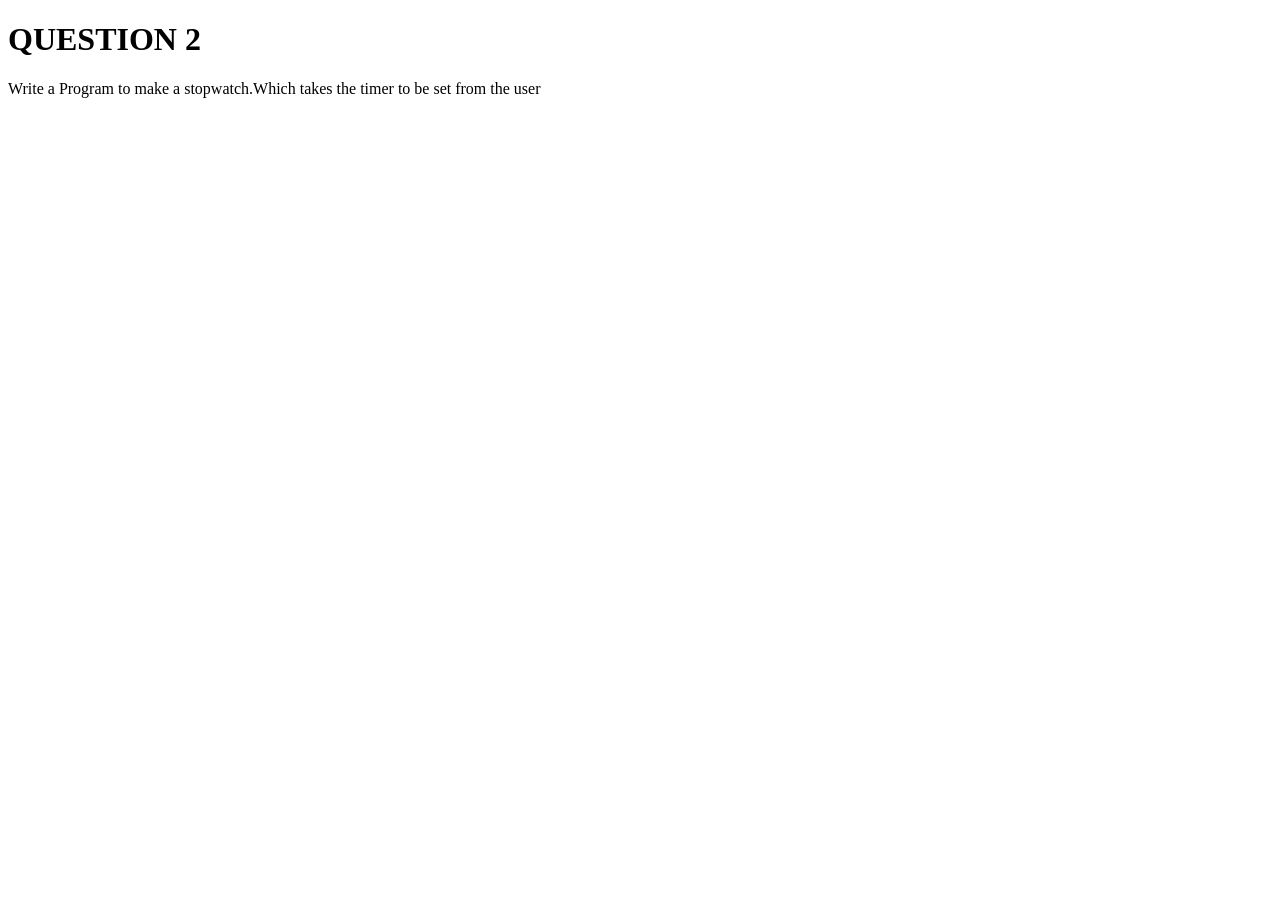
<file: Mini Project/index.html>
<!DOCTYPE html>
<html lang="en">
<head>
    <meta charset="UTF-8">
    <meta name="viewport" content="width=device-width, initial-scale=1.0">
    <title>Mini Project</title>
</head>
<body>
    <script src="Question 2.js"></script>
   <h1>QUESTION 2</h1> 
   <p>Write a Program to make a stopwatch.Which takes the timer to be set from the user</p>
</body>
</html>
</file>
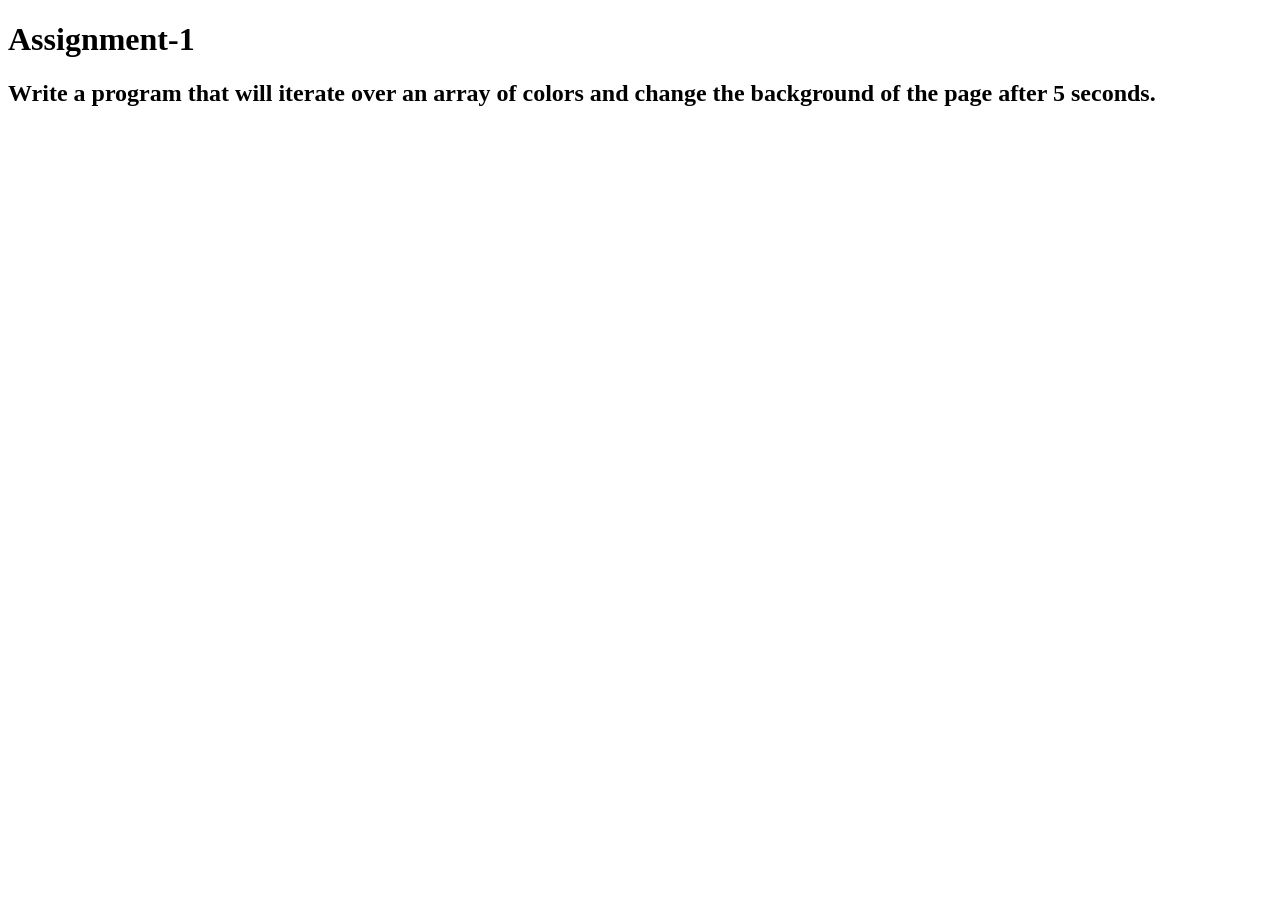
<file: Assignment 6/its1.html>
<!DOCTYPE html>
<html lang="en">
<head>
    <meta charset="UTF-8">
    <meta name="viewport" content="width=device-width, initial-scale=1.0">
    <title>Day-6 Assignment</title>
</head>
<body>
    <h1>Assignment-1</h1>
    <h2>Write a program that will iterate over an array of colors and change the background of the page after 5 seconds.</h2>
    <script>
        var c=["blue","green","yellow","violet","pink"];
  function changeColor(){
        var randomcolor = c[Math.floor(Math.random() * c.length)];
        document.body.style.backgroundColor = randomcolor;
            
        }
function start(){
             setInterval(changeColor, 5000);
  }
  
  start()
  console.log(start);
    </script>
</body>
</html>
</file>
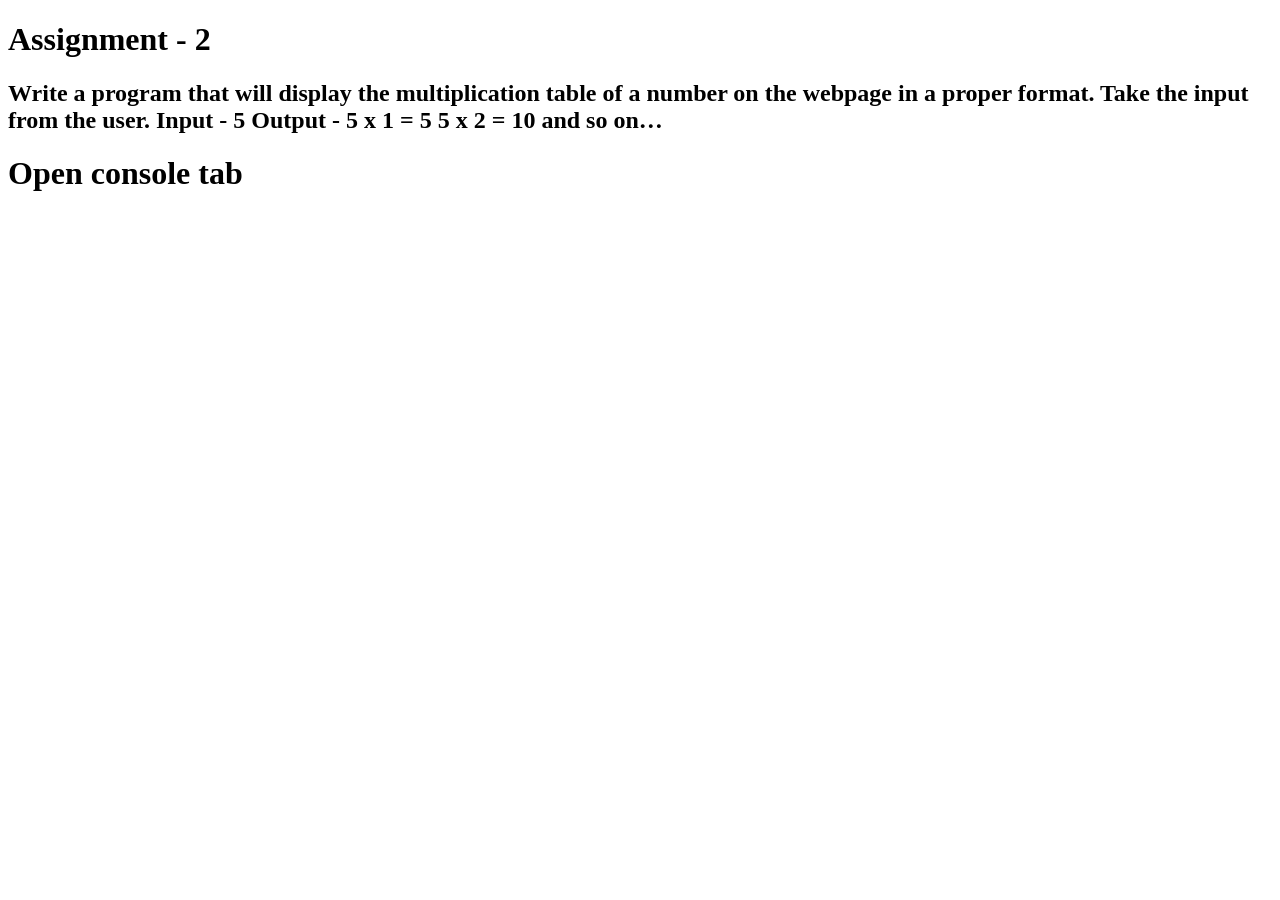
<file: Assignment 6/its2.html>
<!DOCTYPE html>
<html lang="en">
<head>
    <meta charset="UTF-8">
    <meta name="viewport" content="width=device-width, initial-scale=1.0">
    <title>Day-6 Assignment</title>
</head>
<body>
    <h1>Assignment - 2</h1>
    <h2>Write a program that will display the multiplication table of a number on the webpage in a proper format. Take the input from the user. 
        Input - 5 
        Output - 5 x 1 = 5 
           5 x 2 = 10  
            and so on…</h2>
            <h1>Open console tab</h1>
            <script>
                n=prompt("enter a number : ");
for(i=1;i<=10;i++)
    console.log(n, 'X', i, '=', n*i);
            </script>
    
</body>
</html>
</file>
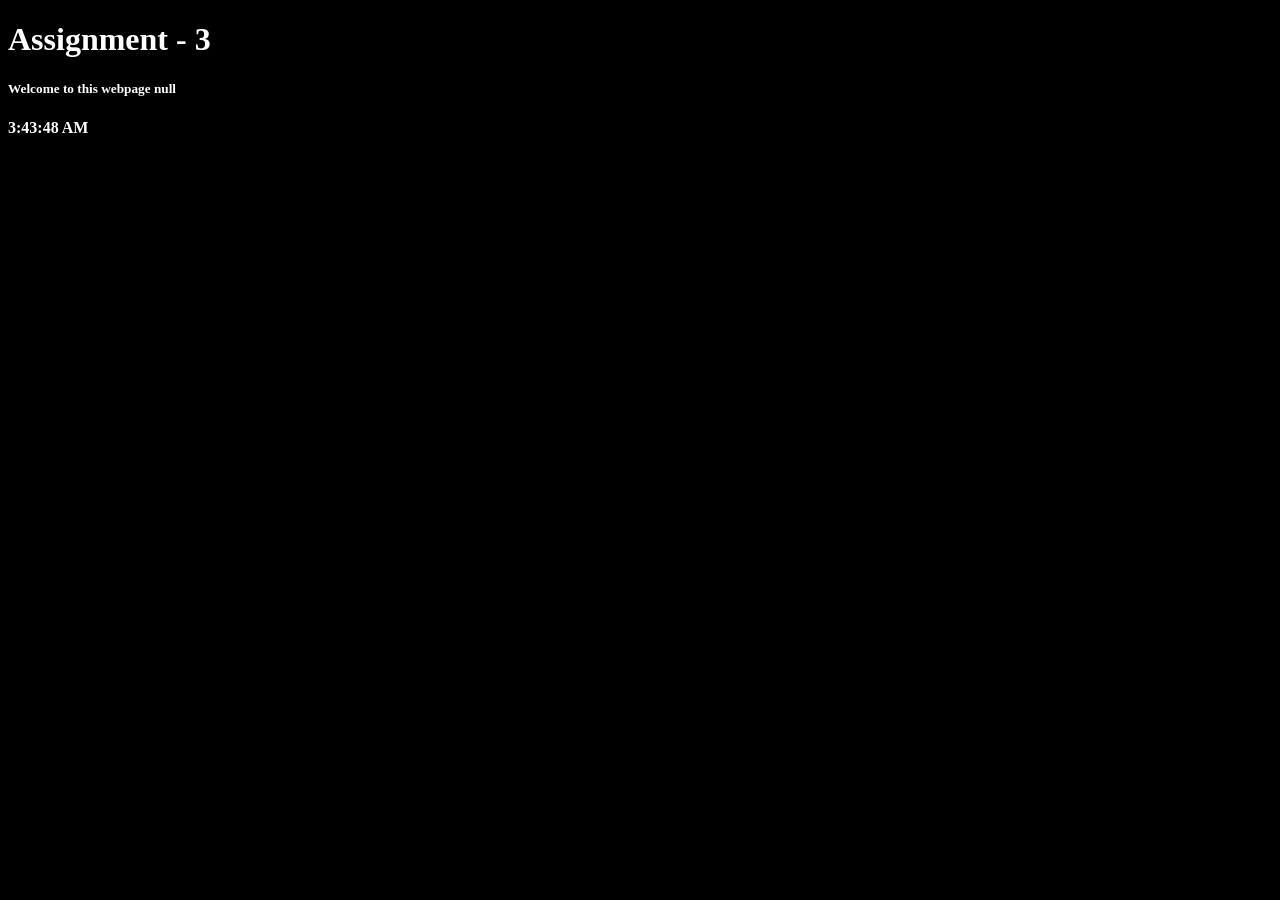
<file: Assignment 6/its3.html>
<!DOCTYPE html>
<html lang="en">
<head>
    <meta charset="UTF-8">
    <meta name="viewport" content="width=device-width, initial-scale=1.0">
    <title>Day-6 Assignment</title>
<link rel="stylesheet" href="day 6.css">
</head>
<body id="att">
    <h1>Assignment - 3</h1>
<h5 id="title"></h5>
<h4 id="time"></h4>

    <script src="day 6(3).js"></script>
    
</body>
</html>
</file>
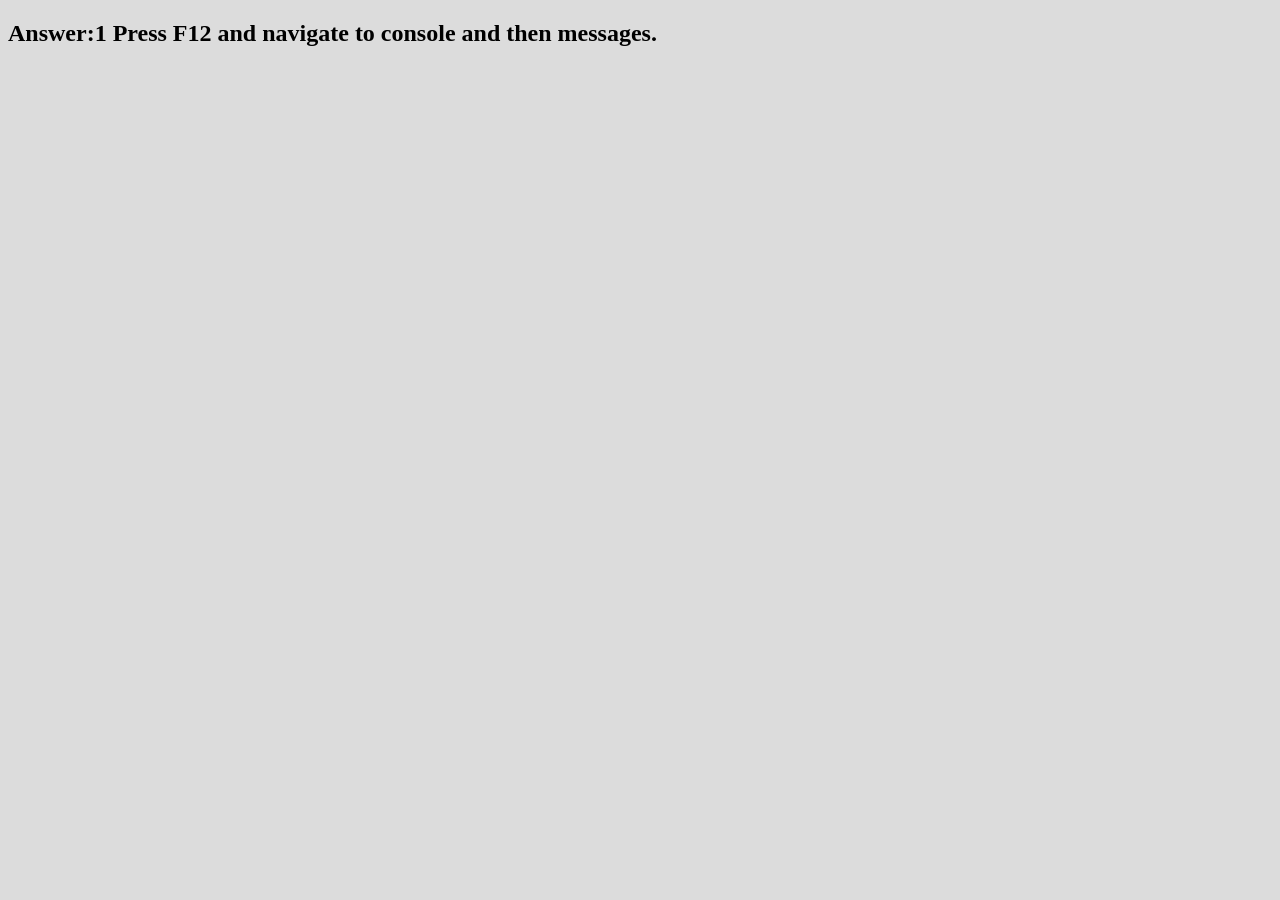
<file: Assignment 1/JS/day 1(1).html>
<!-- Question 1 :
Explore and explain the various methods in console function
Explain them
Ex. console.log()
console.warn().
etc... -->

<!DOCTYPE html>
<html>

<head>
    <title>Qestion 1, Day 1, Date: 14 July 2020</title>
</head>

<body style="background-color: gainsboro;">

    <h2>Answer:1 Press F12 and navigate to console and then messages.</h2>

    <script>
        
        var a = { name: "Me", age: "22", city: "New Delhi" }
        var b = { name: "You", age: "24", city: "Mumbai" }
        var c = { name: "GitHub", age: "15", city: "San Francisco" }

        console.time('Time taken');

        console.log("The console. log() is a function that writes a message to log on the debugging console, such as Webkit or Firebug. In a browser you will not see anything on the screen. It logs a message to a debugging console.");

        console.error("The Error Console is a tool available in most Mozilla-based applications that is used for reporting errors in the application chrome and in web pages user opens. It reports JavaScript-related errors and warnings, CSS errors and arbitrary messages from chrome code");

        console.warn("The console. warn() method is used to write a warning message in the console. So open the console to display the output (warning message).");

        console.log('The console.table() allows to display data in the console in a nice tabular format.');
        console.table({ a, b, c });

        console.log('%c Custom css script message', 'color:green;');

        console.log('Styntax: console.timeEnd(label), label: The name of the timer to stop. Once stopped, the elapsed time is automatically displayed in the Web Console along with an indicator that the time has ended. definition: Stops a timer that was previously started by calling console.time().');
        console.timeEnd('Time taken');

    </script>

</body>

</html>
</file>
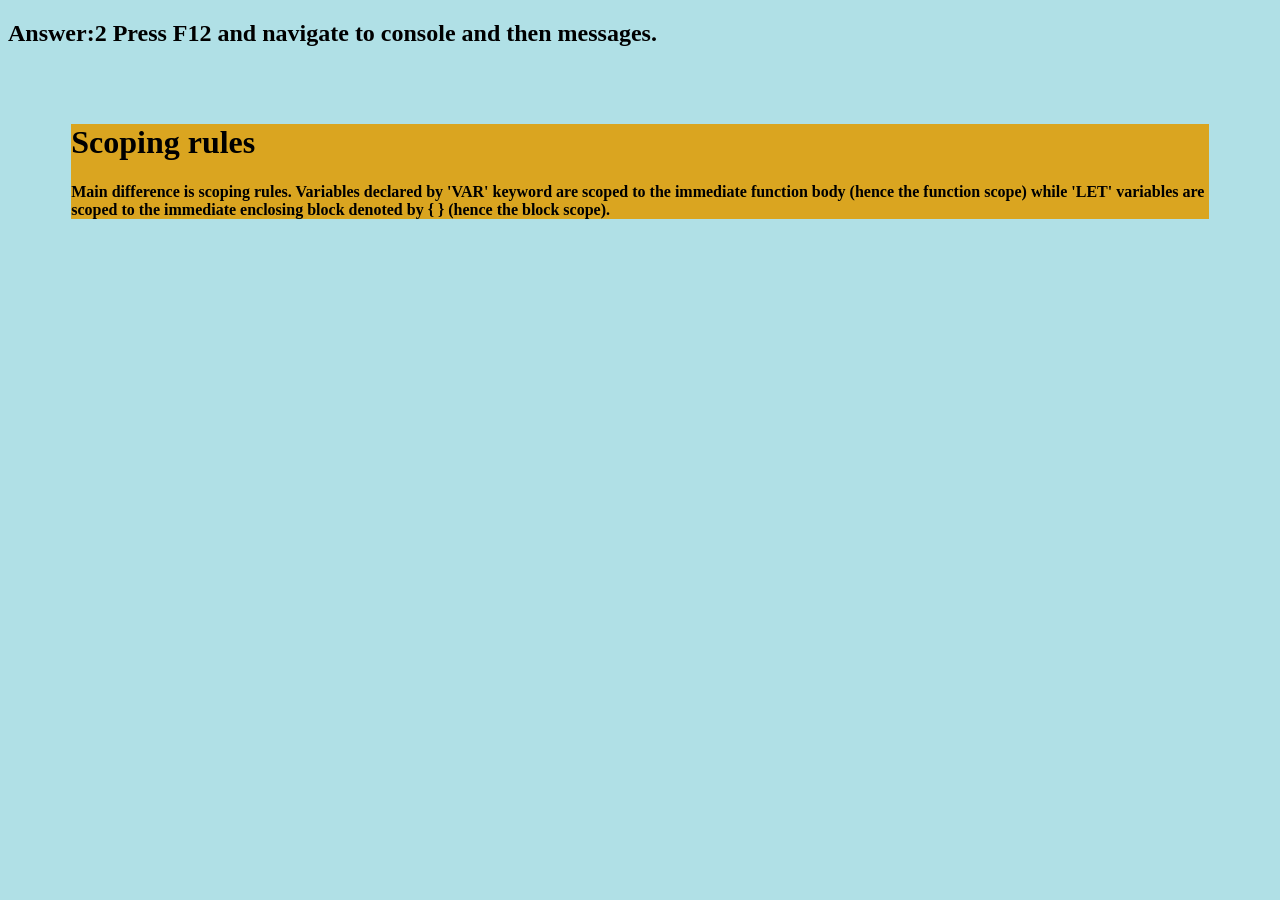
<file: Assignment 1/JS/day 1(2).html>
<!-- Question 2 :
Write the difference between var, let and const with code examples. -->

<!DOCTYPE html>
<html>

<head>
    <title>Qestion 2, Day 1, Date: 14 July 2020</title>
</head>

<body style="background-color: powderblue;">
    <h2>Answer:2 Press F12 and navigate to console and then messages.</h2>
    <br>
    <br>
    <div class="container" style='max-width: 90%; margin: auto; background-color: goldenrod; font-family: Lucida Sans';>
    <h1>Scoping rules</h1>
    <p><b>Main difference is scoping rules. Variables declared by 'VAR' keyword are scoped to the immediate function body (hence
    the function scope) while 'LET' variables are scoped to the immediate enclosing block denoted by { } (hence the block
    scope).</b></p>
    </div>

    <script>
        // Var

        // Datatypes in JS

        // 1. String
        var name = "Prasoon Garg";
        console.log(typeof (name));
        // 2. Number
        var age = 21;
        console.log(typeof (age));
        // 3. Boolean
        var canFly = false;
        console.log(typeof (canFly));
        // 4. Array
        var languages = ["Hindi", "English"];
        console.log(typeof (languages));
        // 5. Objects
        var status = {
            language_name: "JavaScript",
            ide_name: "VS Code",
            extension: "JavaScript ES6 code smippets"
        };
        console.log(typeof (status));
        //6. Undefined
        var a;
        console.log(typeof (a));
        console.log('Printing value of a: ', a);
        //   7. null
        var a = null;
        console.log('Printing value of a: ', a);
        console.log(typeof (a));

        // Let
        {
            let city;
            let name = "Sai Sir";
            console.log("Using Let: ", name);
            name = "Prasad Sir";
            console.log("cahnging the (let)name in block scope: ", name);
        }
        console.log('Printing name outside block: ', name);

        // const - Constant

        const country = "India";
        console.log(country);

        const Subjects = ["Maths", "Chemistry"];
        console.log(Subjects);
        Subjects.push("Physics");
        console.log(Subjects);
    </script>
</body>

</html>
</file>
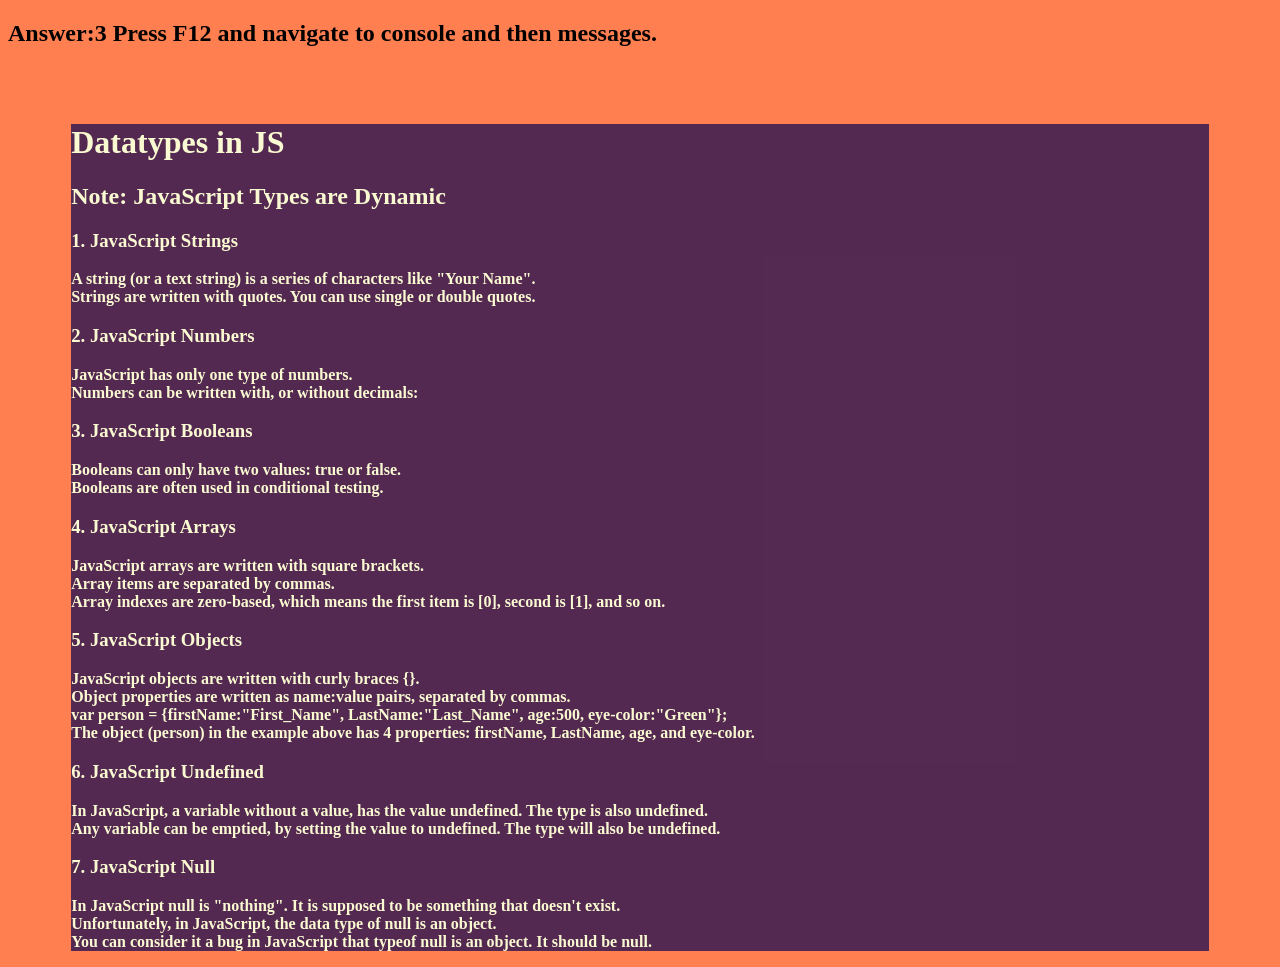
<file: Assignment 1/JS/day 1(3).html>
<!-- Question 3 :
Write a brief intro on available data types in Javascript. -->


<!DOCTYPE html>
<html>

<head>
    <title>Qestion 3, Day 1, Date: 14 July 2020</title>
</head>

<body style="background-color: coral;">

    <h2>Answer:3 Press F12 and navigate to console and then messages.</h2>
    <br>
    <br>
    <div class="container" style='max-width: 90%; margin: auto; background-color: rgba(14, 6, 83, 0.705); font-family: Lucida Sans; color:  lightgoldenrodyellow;'>
    <h1>Datatypes in JS</h1>
    <h2>Note: JavaScript Types are Dynamic</h2>
    <h3>1. JavaScript Strings</h3>
    <p><b>A string (or a text string) is a series of characters like "Your Name".<br>Strings are written with quotes. You can use single or double quotes.</b></p>
    <h3>2. JavaScript Numbers</h3>
    <p><b>JavaScript has only one type of numbers.<br>Numbers can be written with, or without decimals:</b></p>
    <h3>3. JavaScript Booleans </h3>
    <p><b>Booleans can only have two values: true or false.<br>Booleans are often used in conditional testing.</b></p>
    <h3>4. JavaScript Arrays</h3>
    <p><b>JavaScript arrays are written with square brackets.<br>Array items are separated by commas.<br>Array indexes are zero-based, which means the first item is [0], second is [1], and so on.</b></p>
    <h3>5. JavaScript Objects</h3>
    <p><b>JavaScript objects are written with curly braces {}.<br>Object properties are written as name:value pairs, separated by commas.<br>var person = {firstName:"First_Name", LastName:"Last_Name", age:500, eye-color:"Green"};<br>The object (person) in the example above has 4 properties: firstName, LastName, age, and eye-color.</b></p>
    <h3>6. JavaScript Undefined</h3>
    <p><b>In JavaScript, a variable without a value, has the value undefined. The type is also undefined.<br>Any variable can be emptied, by setting the value to undefined. The type will also be undefined.</b></p>
    <h3>7. JavaScript Null</h3>
    <p><b>In JavaScript null is "nothing". It is supposed to be something that doesn't exist.<br>Unfortunately, in JavaScript, the data type of null is an object.<br>You can consider it a bug in JavaScript that typeof null is an object. It should be null.</b></p>
    </div>

    <script>
        // Datatypes in JS

        // 1. String
        var name = "Prasoon Garg";
        console.log(typeof (name));
        // 2. Number
        var age = 21;
        console.log(typeof (age));
        // 3. Boolean
        var canFly = false;
        console.log(typeof (canFly));
        // 4. Array
        var languages = ["Hindi", "English"];
        console.log(typeof (languages));
        // 5. Objects
        var status = {
            language_name: "JavaScript",
            ide_name: "VS Code",
            extension: "JavaScript ES6 code smippets"
        };
        console.log(typeof (status));
        //6. Undefined
        var a;
        console.log(typeof (a));
        console.log('Printing value of a: ', a);
        //   7. null
        var a = null;
        console.log('Printing value of a: ', a);
        console.log('Datatype of a when set to null:',typeof (a));        
    </script>

</body>

</html>
</file>
<file: Assignment 6/day 6.css>
.bgBlack{
    background-color: black;
    }
</file>
